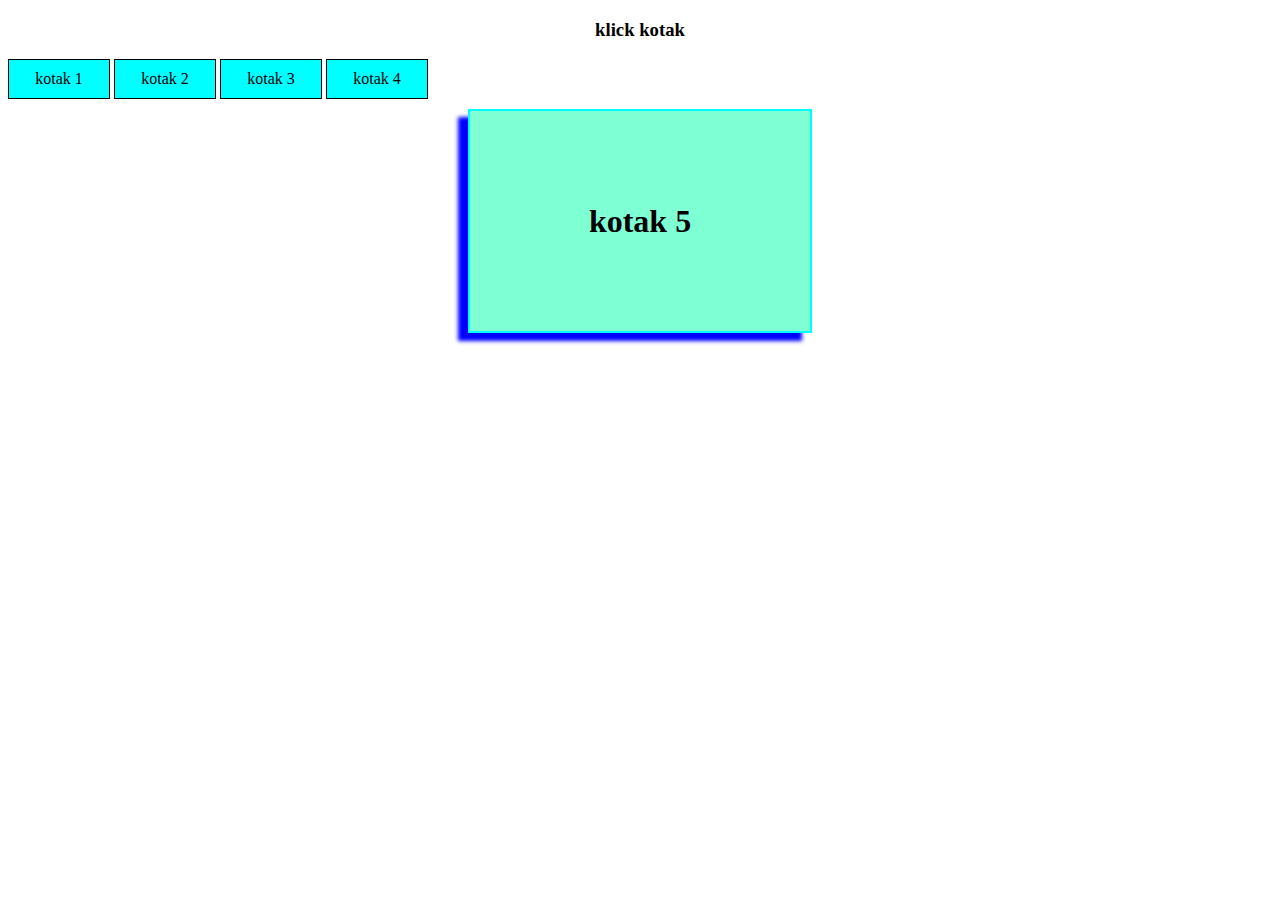
<file: index.html>
<!DOCTYPE html>
<html lang="en">
<head>
    <meta charset="UTF-8">
    <meta name="viewport" content="width=device-width, initial-scale=1.0">
    <title>portfolio</title>
</head>
<style>
    body div{

        border: 1px solid black;
        width: 60px;
        margin-bottom: 10px;
        padding: 10px 20px;
        background-color: aqua;
        display: inline-block
        
        
    }
    div:first-child{
        background-color: aquamarine;
    }
    div:last-child{
        background-color:blue;
    }
    div:last-child{
        width: 300px;
        height: 200px;
        border: 2px solid aqua;
        display:flex;
        justify-content: center;
        align-items: center;
        background-color: aquamarine;
        margin: auto;
        font-size: 2rem;
        font-weight: bold;
        box-shadow: -10px 8px 4px blue;
        &:hover {
        background-color:royalblue;
        color: aquamarine;
      }
    }
</style>
<body>
<H3 align="center">klick kotak</H3>
<div align="center">kotak 1</div>
<div align="center">kotak 2</div>
<div align="center">kotak 3</div>
<div align="center">kotak 4</div>
<div align="center">kotak 5</div>

</body>
</html>
</file>
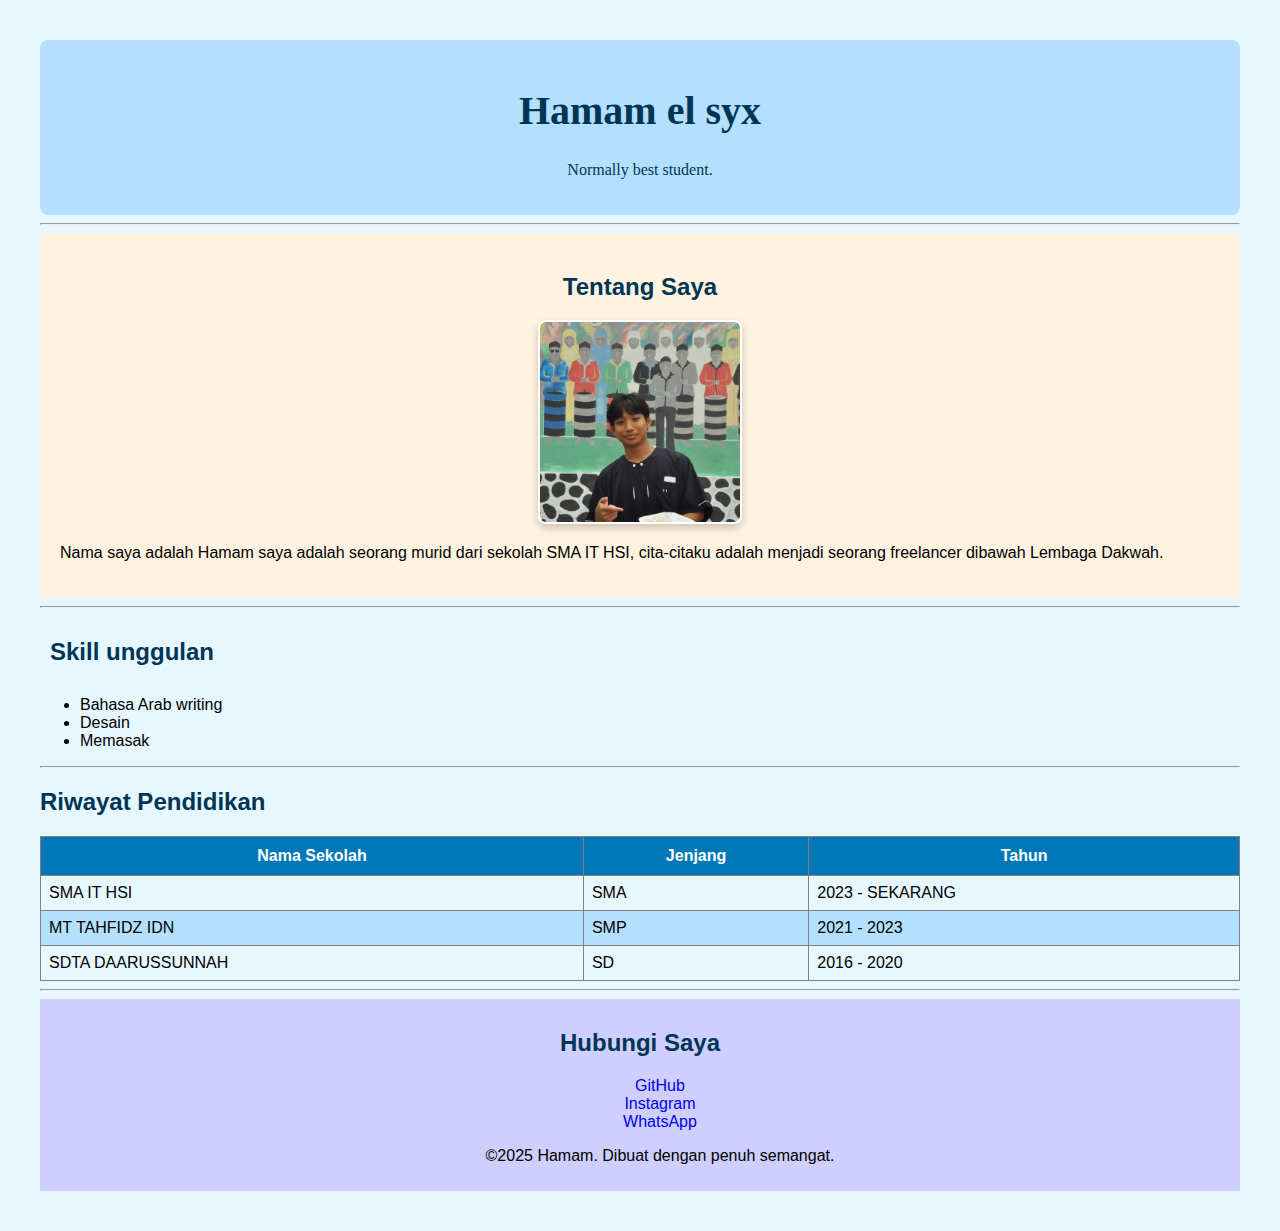
<file: tugaspertama.html>
<!DOCTYPE html>
<html lang="en">
<head>
    <meta charset="UTF-8">
   <link rel="stylesheet" href="style.css">
    <meta name="viewport" content="width=device-width, initial-scale=1.0">
    <title>Profil - Digital [Hamam]</title>
</head>
<header style="background-color: #b3e0ff; color: #003554; padding: 20px;text-align: center;font-family: Cambria, Cochin, Georgia, Times, 'Times New Roman', serif;border-radius: 8px;">
    <h1 style=" font-size: 40px;">
        Hamam el syx
    </h1>
    <p> Normally best student.</p></p>
</header>
<body style="font-family: Arial, Helvetica, sans-serif; background-color: #e6f7ff; color :black; padding: 20px;;">
    <hr>
    <main>
        <section style="background-color: #fff2e1; #a38a6d; ;padding: 20px;">
            <h2 style="text-align: center; color: #003554;"> Tentang Saya</h2>
        <img src="img/hamamgenteng.JPG" .jpg" alt = Gambar Profil" style="width : 200px; height: 200px;  margin-bottom: 20px; display: block; margin-left: auto; margin-right: auto; object-fit: cover; border-radius: 8px; box-shadow: 0 4px 8px rgba(0, 0, 0, 0.2); border: 2px solid white ;; border-radius: 8px; margin-bottom: 20px; margin-left: auto; margin-right: auto; display: block; text-align: center;
        ">
        
        <p> Nama saya adalah Hamam saya adalah seorang murid dari sekolah SMA IT HSI, cita-citaku adalah menjadi seorang freelancer dibawah Lembaga Dakwah.
             </p>
        </section>
        <hr>
    
            <h2 style="padding: 10px;color: #003554;" >Skill unggulan </h2>
            <ul>
                <li>Bahasa Arab writing</li>
                <li>Desain</li>
                <li>Memasak</li>
            </ul>
        </section>
        <hr>
        <section>
            <h2 style="color: #003554;">Riwayat Pendidikan</h2>
          <table border="1" style="width: 100%; border-collapse: collapse;">
  <tr>
    <!-- Header dengan warna berbeda -->
    <th style="background-color: #0077b6; color: white; padding: 10px;">Nama Sekolah</th>
    <th style="background-color: #0077b6; color: white; padding: 10px;">Jenjang</th>
    <th style="background-color: #0077b6; color: white; padding: 10px;">Tahun</th>
  </tr>
  <tr>
    <!-- Baris ganjil -->
    <td style="background-color: #e6f7ff; padding: 8px;">SMA IT HSI</td>
    <td style="background-color: #e6f7ff; padding: 8px;">SMA</td>
    <td style="background-color: #e6f7ff; padding: 8px;">2023 - SEKARANG</td>
  </tr>
  <tr>
    <!-- Baris genap -->
    <td style="background-color: #b3e0ff; padding: 8px;">MT TAHFIDZ IDN</td>
    <td style="background-color: #b3e0ff; padding: 8px;">SMP</td>
    <td style="background-color: #b3e0ff; padding: 8px;">2021 - 2023</td>
  </tr>
  <tr>  <td style="background-color: #e6f7ff; padding: 8px;">SDTA DAARUSSUNNAH</td>
    <td style="background-color: #e6f7ff; padding: 8px;">SD</td>
    <td style="background-color: #e6f7ff; padding: 8px;">2016 - 2020</td></tr>
</table>
              <section>
    </main>
    <hr>
    <footer style="background-color: rgb(206, 206, 255) ;padding: 10px; text-align: center;">
        <h2 style="color: #003554;"> Hubungi Saya</h2>
        <ul style="list-style: none">
            <Li><a style="text-decoration-line: none;" href="#">GitHub</a> </a></Li>
            <Li><a style="text-decoration-line: none;" href="#">Instagram</a> </a></Li>
            <Li><a style="text-decoration-line: none;" href="#">WhatsApp</a> </a></Li>
          
        <p> &copy2025 Hamam. Dibuat dengan penuh semangat.</p>
        </ul>
        </table>
        </section>
    </footer>
</body>
</html>
</file>
<file: style.css>
body {
  background: #f4f4f4;
  margin: 20px;
}
img {
  max-width: 100%;
  height: auto;
}
</file>
